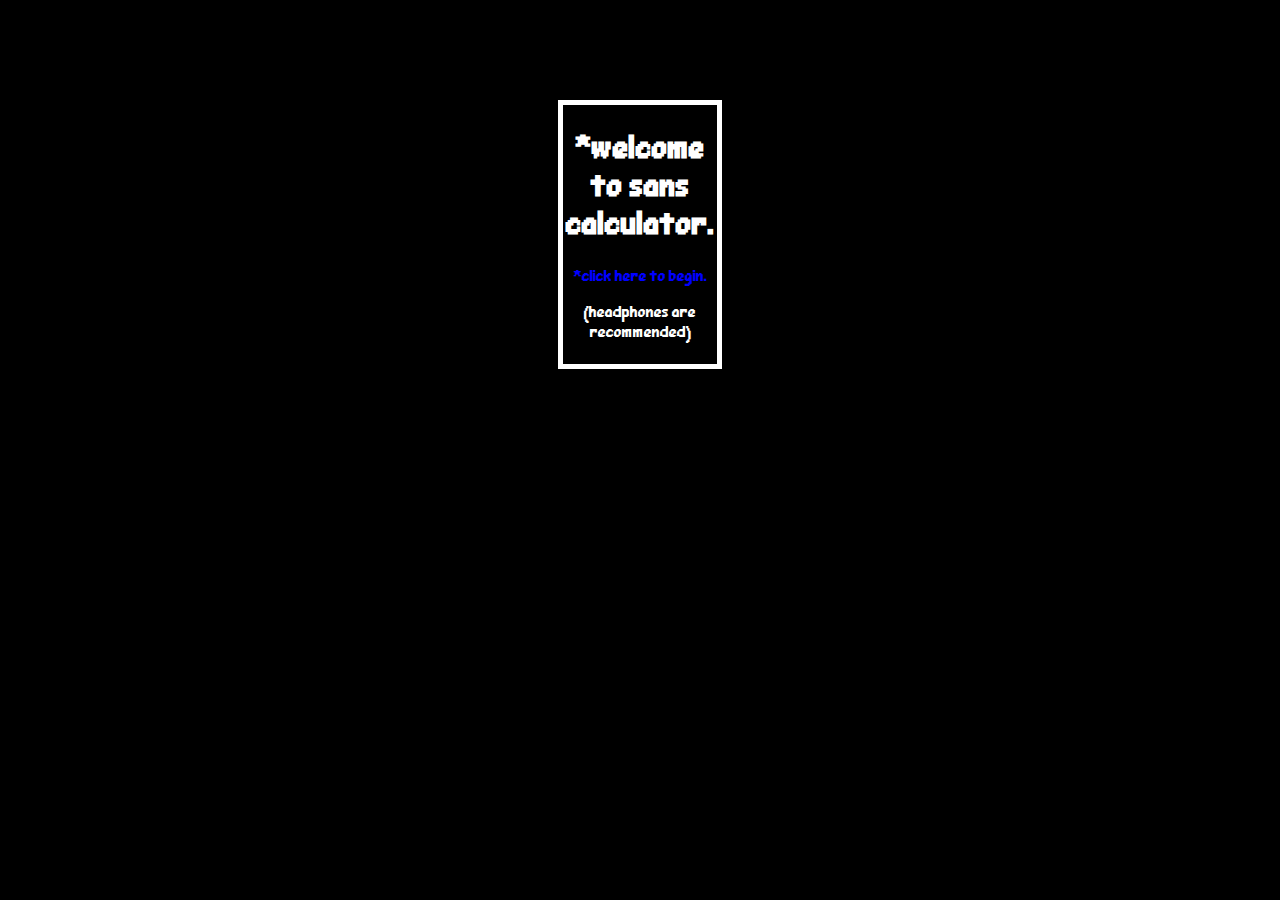
<file: index.html>
<!DOCTYPE html>
<html lang="en">
<head>
    <meta charset="UTF-8">
    <meta name="viewport" content="width=device-width, initial-scale=1.0">
    <meta http-equiv="X-UA-Compatible" content="ie=edge">
    <link href="opening.css" rel="stylesheet"/>
    <title>opening</title>
</head>
<body>
    <div class="header">
        <h1>*welcome to sans calculator.</h1>
        <a href="calculator.html">*click here to begin.</a>
        <p>(headphones are recommended)</p>
    </div>
</body>
</html>
</file>
<file: opening.css>
@font-face{
    font-family: sans;
    src:url(sans-undertale.ttf) format('truetype'),
    url(sans-undertale.woff2) format('woff2'),
    url(sans-undertale.woff) format('woff');
}
html{
    background: black;
    background-color:black;
}
body{
    background:black;
    background-color:black;
}
.header{
    vertical-align: middle;
    margin: 100px 550px;
    text-align: center;
    background-color: black;
    color: white;
    padding: 5px 0px 5px;
    border: 5px solid white;
    font-family: sans;
}
a:active{
    color: blue;
    text-decoration: none;
}
a{
    color: blue;
    text-decoration: none;

}
</file>
